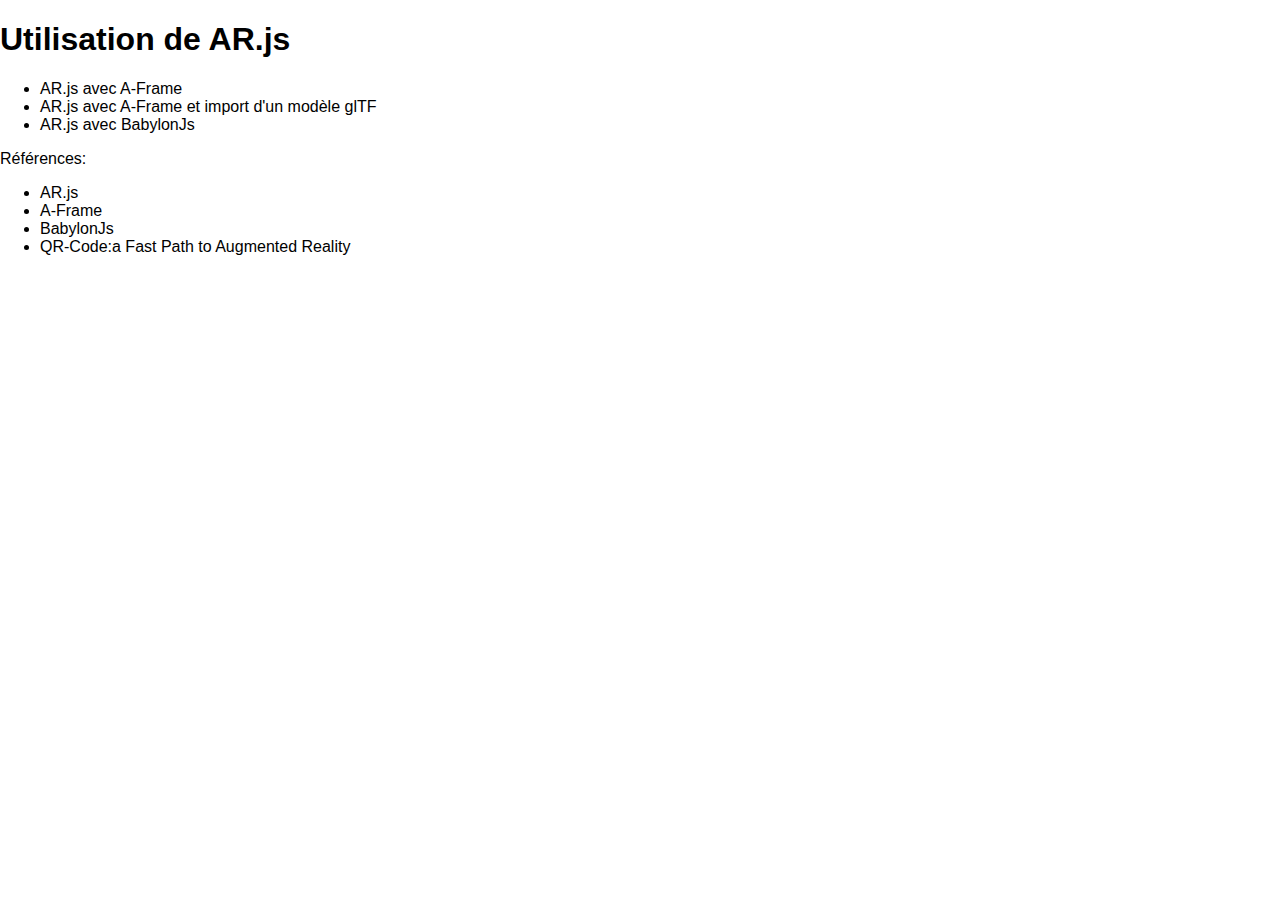
<file: index.html>
<!DOCTYPE html>
<html>
<head>
	<meta http-equiv="Content-Type" content="text/html; charset=utf-8" />

	<title>Augmented Reality App</title>


<link rel='stylesheet' href='css/index.css'/>
</head>
<body>

	<h1>Utilisation de AR.js</h1>
	<ul>
		<li><a href="arjs_aframe.html">AR.js avec A-Frame</a></li>
		<li><a href="arjs_aframe_gltf.html">AR.js avec A-Frame et import d'un modèle glTF</a></li>
		<li><a href="arjs_aframe.html">AR.js avec BabylonJs</a></li>
	</ul>

Références:
<ul>
	<li><a href="https://github.com/AR-js-org/AR.js" target="_new">AR.js</a></li>
	<li><a href="https://aframe.io/" target="_new">A-Frame</a></li>
	<li><a href="https://www.babylonjs.com/" target="_new">BabylonJs</a></li>
	<li><a href="https://medium.com/arjs/ar-code-a-fast-path-to-augmented-reality-60e51be3cbdf" target="_new">QR-Code:a Fast Path to Augmented Reality</a></li>
</ul>

</body>
</html>
</file>
<file: css/index.css>
body,html{width:100%;height:100%;padding:0;margin:0;overflow:hidden;position:fixed;font-family:"Segoe WP","Segoe UI",Verdana,Arial;touch-action:none;-ms-touch-action:none}.warning{color:red}a{color:#000;text-decoration:none}a:hover{text-decoration:underline}#optimizerFeedback{font-size:12px;color:orange}#enableDebug,#fullscreen{width:100px;margin-left:50px}.buttonControlPanel{height:3em;width:17em;margin:5px 0 5px 0;line-height:2.2em}.smallButtonControlPanel{height:2.2em;width:17em;margin:2px 0 2px 0}.smallButtonControlPanel.pushed{border:2px solid #00008b}.buttonImg{height:32px;width:32px;float:left}button{border:1px solid #888;background-color:#dedede;color:#888}button:hover{background-color:#eee}button:active{transform:scale(.98);-webkit-transform:scale(.98)}
#notSupported{color:red;width:100%;height:60px;position:absolute;top:50%;margin-top:-30px;background-color:#eee;border:1px solid #888;text-align:center;padding-top:10px;font-size:30px;z-index:3;cursor:default}
#canvasZone{width:800px;height:600px}
#renderCanvas{width:100%;height:100%;outline:0}
#fps{position:absolute;right:20px;top:5em;font-size:20px;color:#fff;text-shadow:2px 2px 0 #000}#attribution{position:absolute;left:20px;top:20px;font-size:15px;color:#fff}#attribution a{font-size:15px;color:#fff;text-decoration:underline}#attribution a:hover{font-size:15px;color:#ddd;text-decoration:underline}#attribution a:visited{font-size:15px;color:#fff;text-decoration:underline}#stats{position:absolute;right:20px;top:11em;font-size:14px;color:#fff;text-align:right;text-shadow:2px 2px 0 #000}#status{position:absolute;left:20px;bottom:20px;font-size:14px;color:#fff;text-shadow:2px 2px 0 #000}#controlPanel{position:absolute;height:100px;bottom:0;width:220px;left:50%;margin-left:-110px;z-index:10;transition:transform .25s ease-in-out;transform:translateY(100px);-webkit-transition:-webkit-transform .25s ease-in-out;-webkit-transform:translateY(100px)}.tag{position:absolute;background-color:#eee;height:40px;width:150px;left:50%;padding:5px;color:#888;font-size:18px;margin-left:-75px;text-align:center;top:-40px;border-top-left-radius:10px 10px;border-top-right-radius:10px 10px}#controlsZone{width:100%;height:100%;background-color:#eee;color:#888;border-top-left-radius:10px 10px;border-top-right-radius:10px 10px;padding:10px}#cameraPanel{position:absolute;right:0;width:17em;top:2em;z-index:10;transition:transform .25s ease-in-out;transform:translateX(17em);-webkit-transition:-webkit-transform .25s ease-in-out;-webkit-transform:translateX(17em)}.cameraTag{position:absolute;background-color:#eee;height:50px;width:50px;top:0;left:-50px;border-top-left-radius:10px 10px;border-bottom-left-radius:10px 10px;z-index:100}#clickableTag{cursor:hand;background-color:transparent}#cameraClickableTag{cursor:hand;background-color:transparent}#cameraControlsZone{width:100%;height:100%;background-color:#eee;color:#888;padding:20px;border-bottom-left-radius:10px 10px}.hidden{display:none}
</file>
